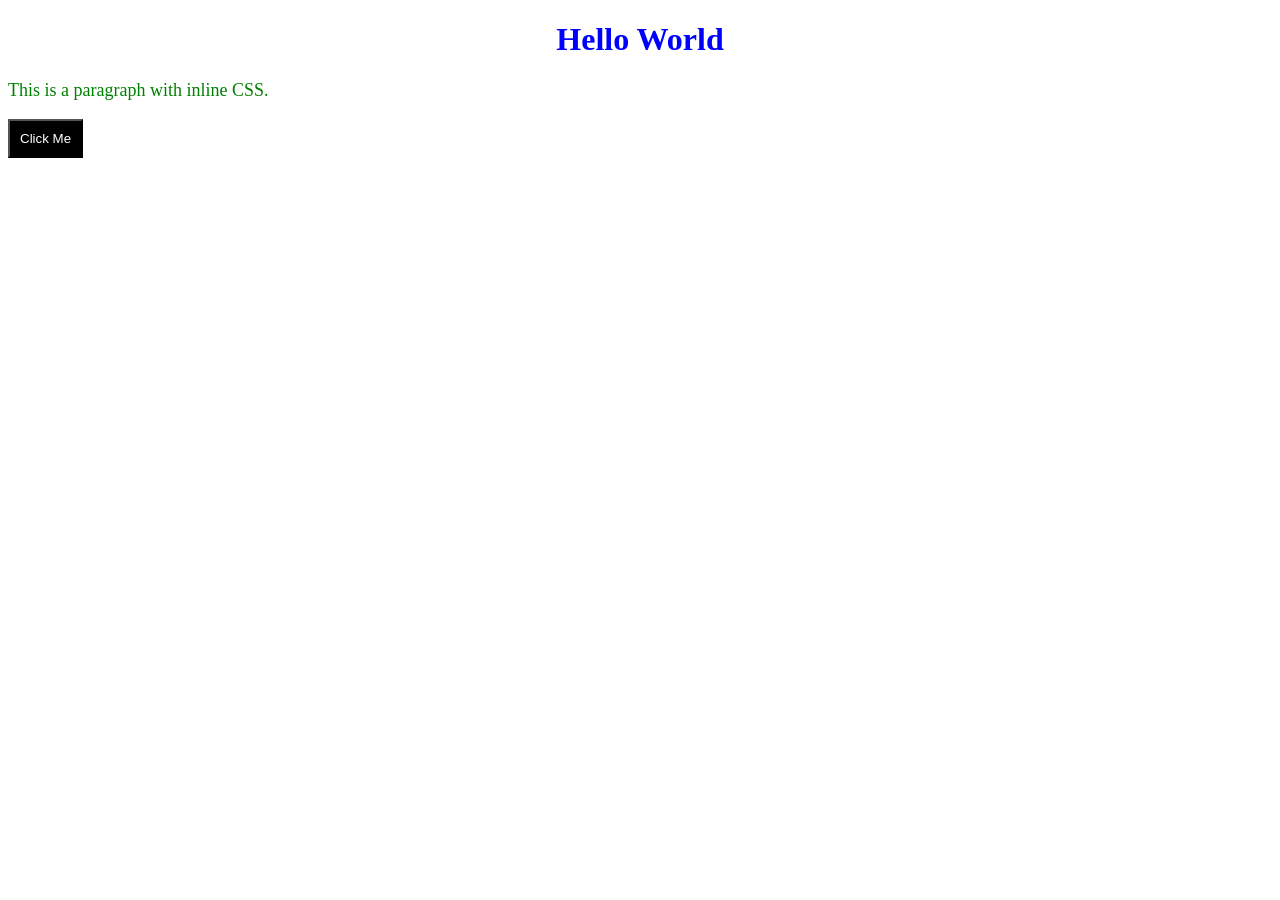
<file: M2/inline.html>
<!DOCTYPE html>
<html>
<head>
    <title>Inline CSS Example</title>
</head>
<body>

    <h1 style="color: blue; text-align: center;">Hello World</h1>

    <p style="font-size: 18px; color: green;">
        This is a paragraph with inline CSS.
    </p>

    <button style="background-color: black; color: white; padding: 10px;">
        Click Me
    </button>

</body>
</html>
</file>
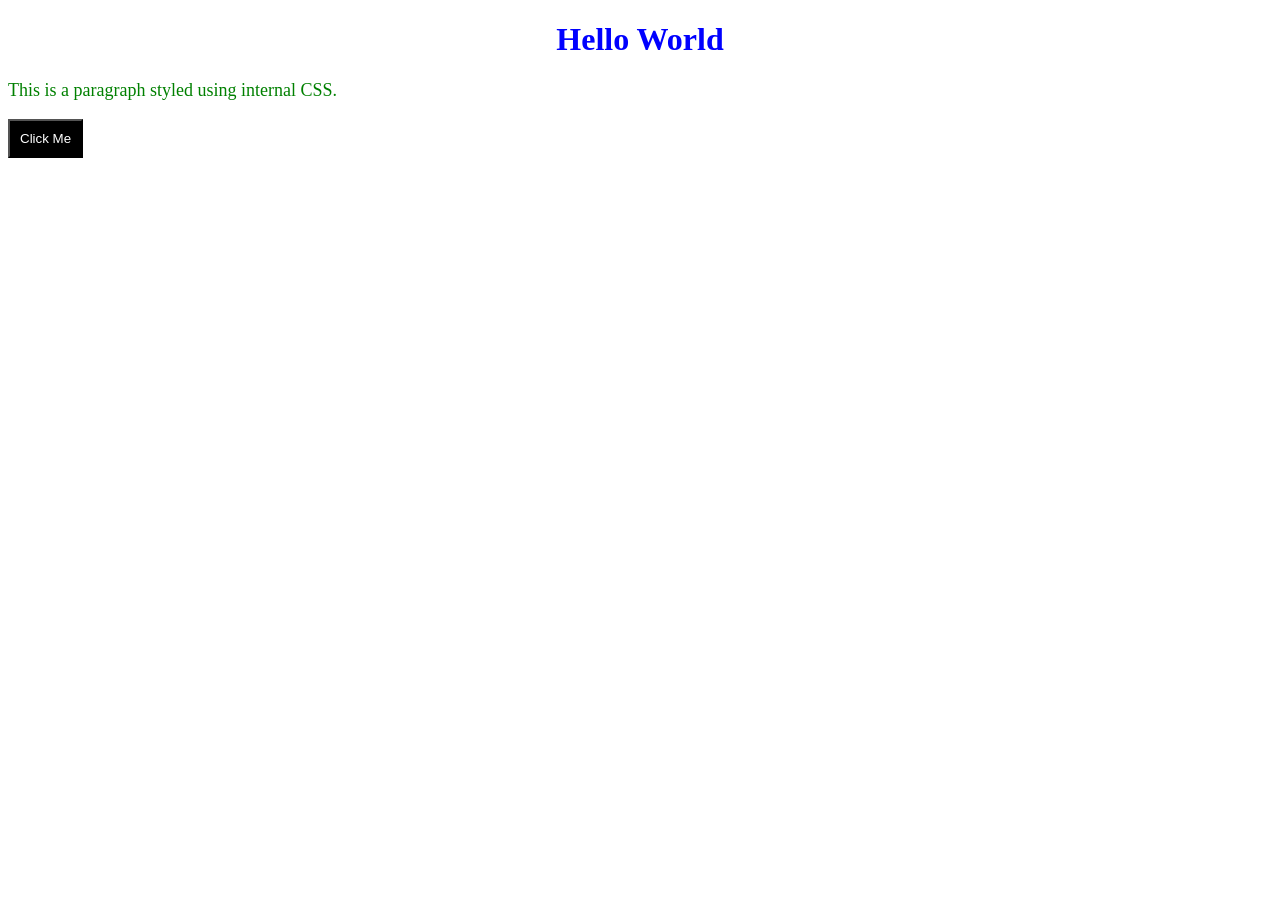
<file: M2/internal.html>
<!DOCTYPE html>
<html>
<head>
    <title>Internal CSS Example</title>
    
    <style>
        h1 {
            color: blue;
            text-align: center;
        }

        p {
            font-size: 18px;
            color: green;
        }

        button {
            background-color: black;
            color: white;
            padding: 10px;
        }
    </style>

</head>
<body>

    <h1>Hello World</h1>

    <p>This is a paragraph styled using internal CSS.</p>

    <button>Click Me</button>

</body>
</html>
</file>
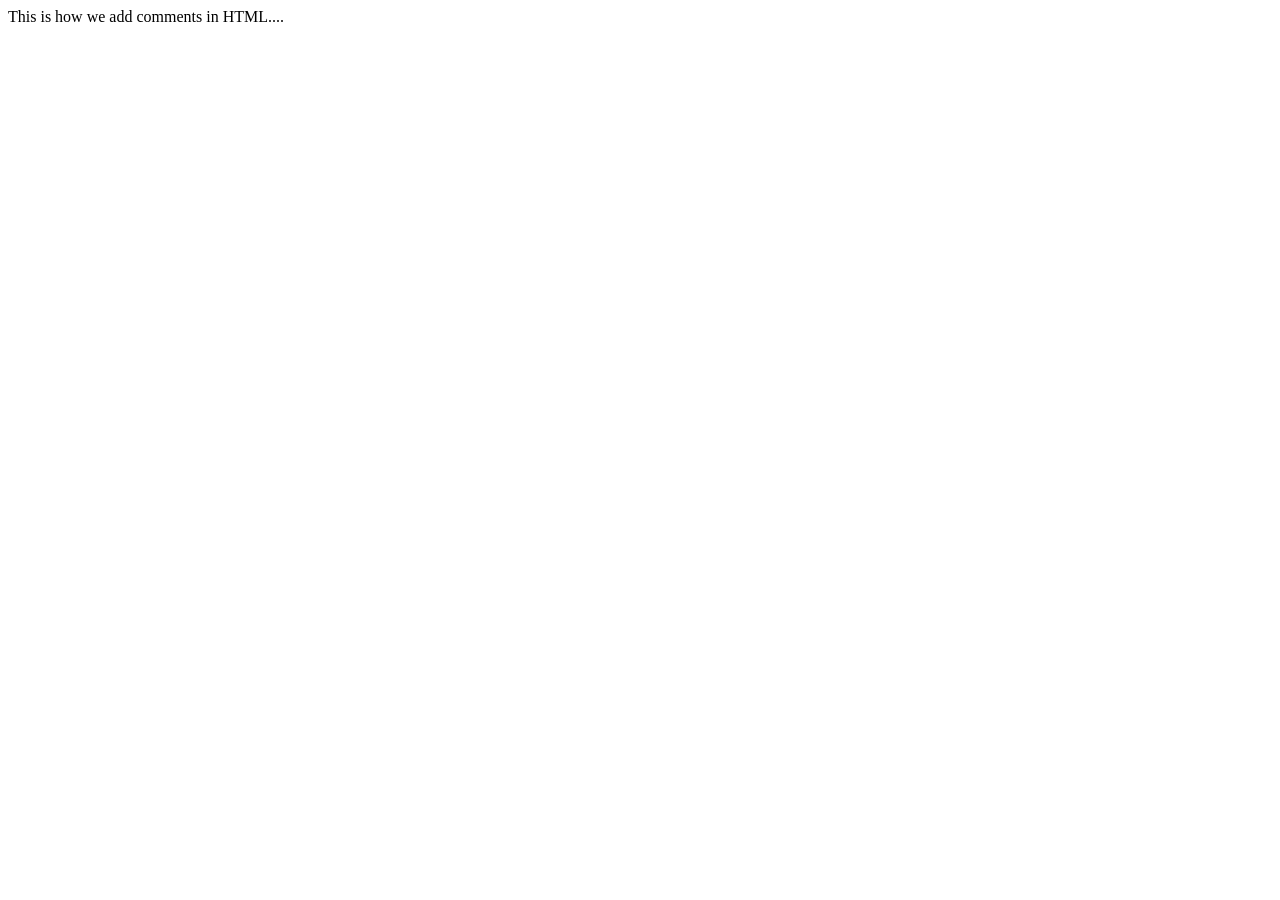
<file: M1/L1/comments.html>
<!doctype html>
<html lang="en">
  <head>
    <meta charset="UTF-8" />
    <meta name="viewport" content="width=device-width, initial-scale=1.0" />
    <title>Comments in HTML</title>
  </head>
  <body>
    This is how we add comments in HTML....
  </body>
</html>
</file>
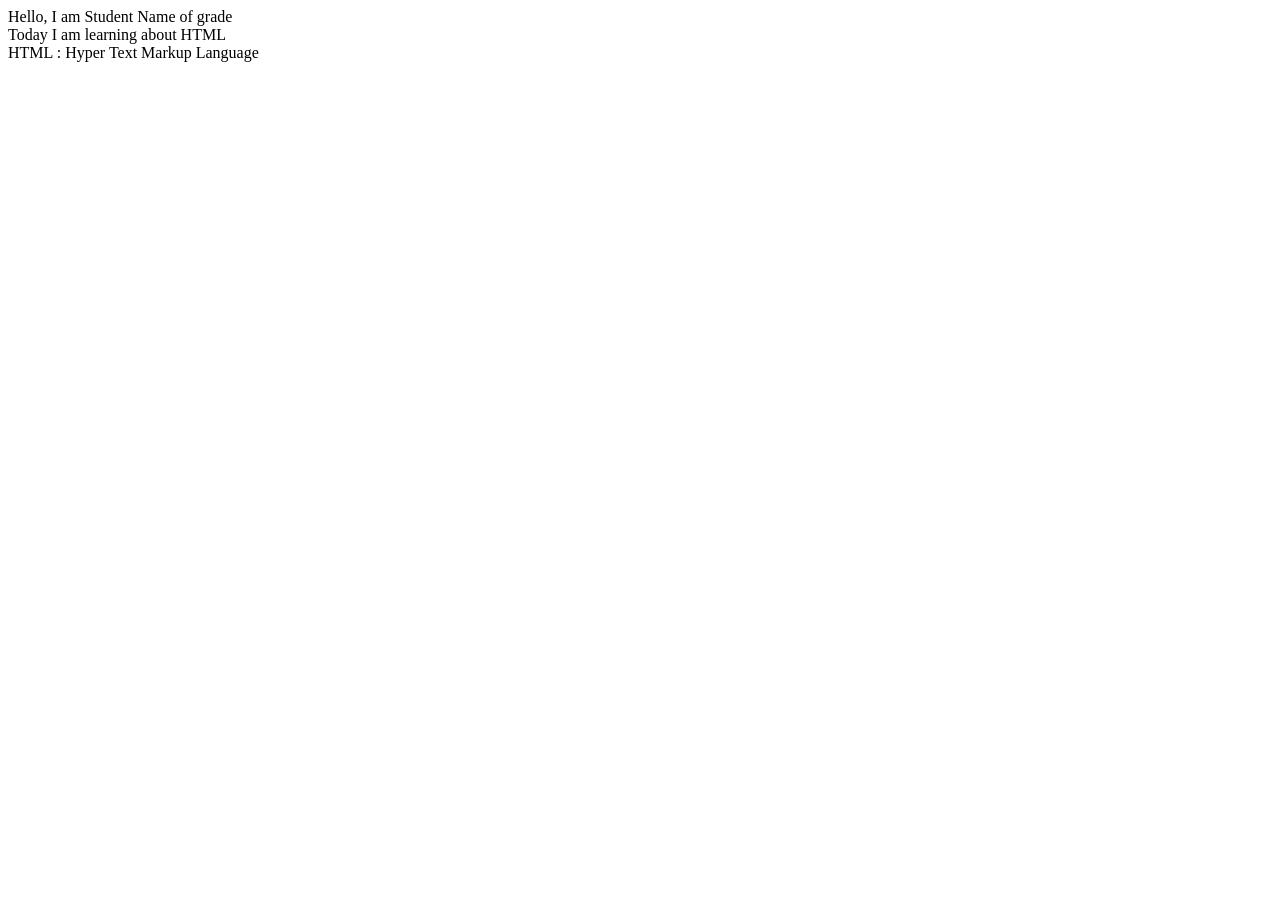
<file: M1/L1/Structure of HTML.html>
<!doctype html>
<html lang="en">
  <head>
    <meta charset="UTF-8" />
    <meta name="viewport" content="width=device-width, initial-scale=1.0" />
    <title>Structure of HTML</title>
  </head>
  <body>
    Hello, I am Student Name of grade <br />
    Today I am learning about HTML<br />
    HTML : Hyper Text Markup Language
  </body>
</html>
</file>
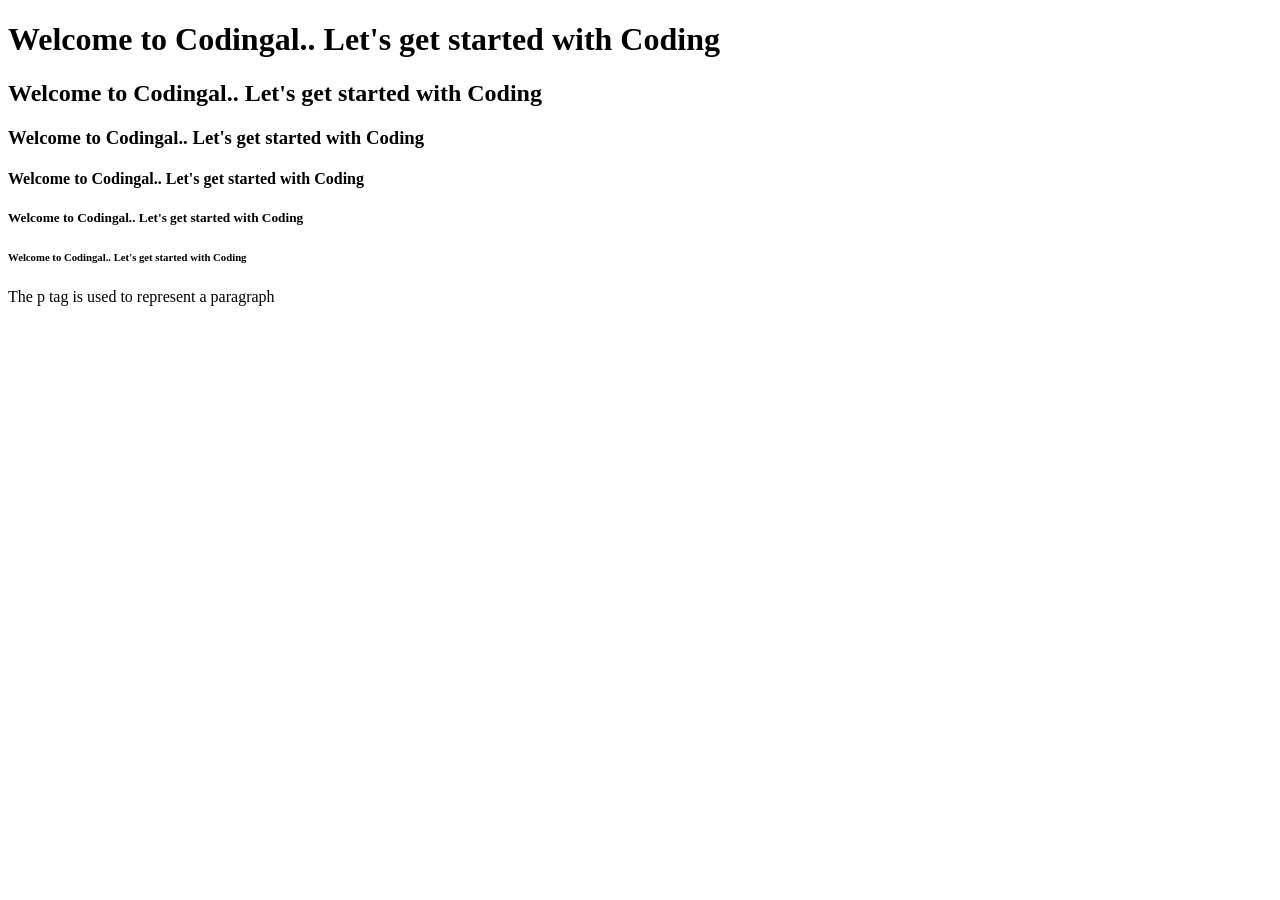
<file: M1/L2/Headings and Paragraphs.html>
<!DOCTYPE html>
<html>
  <head>
    <title>Headings</title>
  </head>
  <body>
    <h1>Welcome to Codingal.. Let's get started with Coding</h1>

    <h2>Welcome to Codingal.. Let's get started with Coding</h2>

    <h3>Welcome to Codingal.. Let's get started with Coding</h3>

    <h4>Welcome to Codingal.. Let's get started with Coding</h4>

    <h5>Welcome to Codingal.. Let's get started with Coding</h5>
    
    <h6>Welcome to Codingal.. Let's get started with Coding</h6>

	<p>The p tag is used to represent a paragraph</p>
	  
  </body>
</html>
</file>
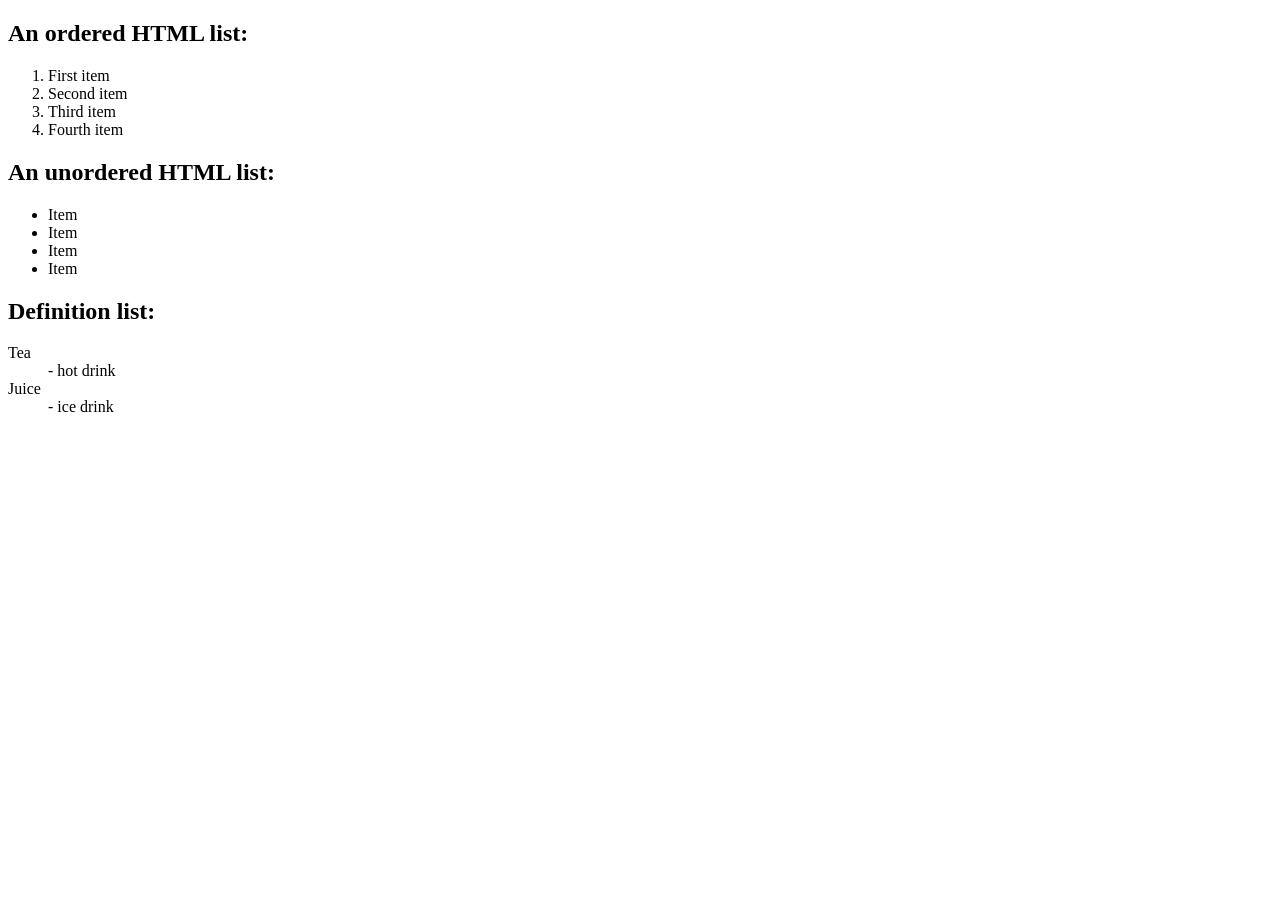
<file: M1/L3/List.html>
<!doctype html>
<html>
  <head>
    <meta charset="utf-8" />
    <meta name="viewport" content="width=device-width" />
    <title>Lists</title>
  </head>

  <body>
    <h2>An ordered HTML list:</h2>
    <ol>
      <li>First item</li>
      <li>Second item</li>
      <li>Third item</li>
      <li>Fourth item</li>
    </ol>

    <h2>An unordered HTML list:</h2>
    <ul>
      <li>Item</li>
      <li>Item</li>
      <li>Item</li>
      <li>Item</li>
    </ul>

    <h2>Definition list:</h2>
    <dl>
      <dt>Tea</dt>
      <dd>- hot drink</dd>

      <dt>Juice</dt>
      <dd>- ice drink</dd>
    </dl>
  </body>
</html>
</file>
